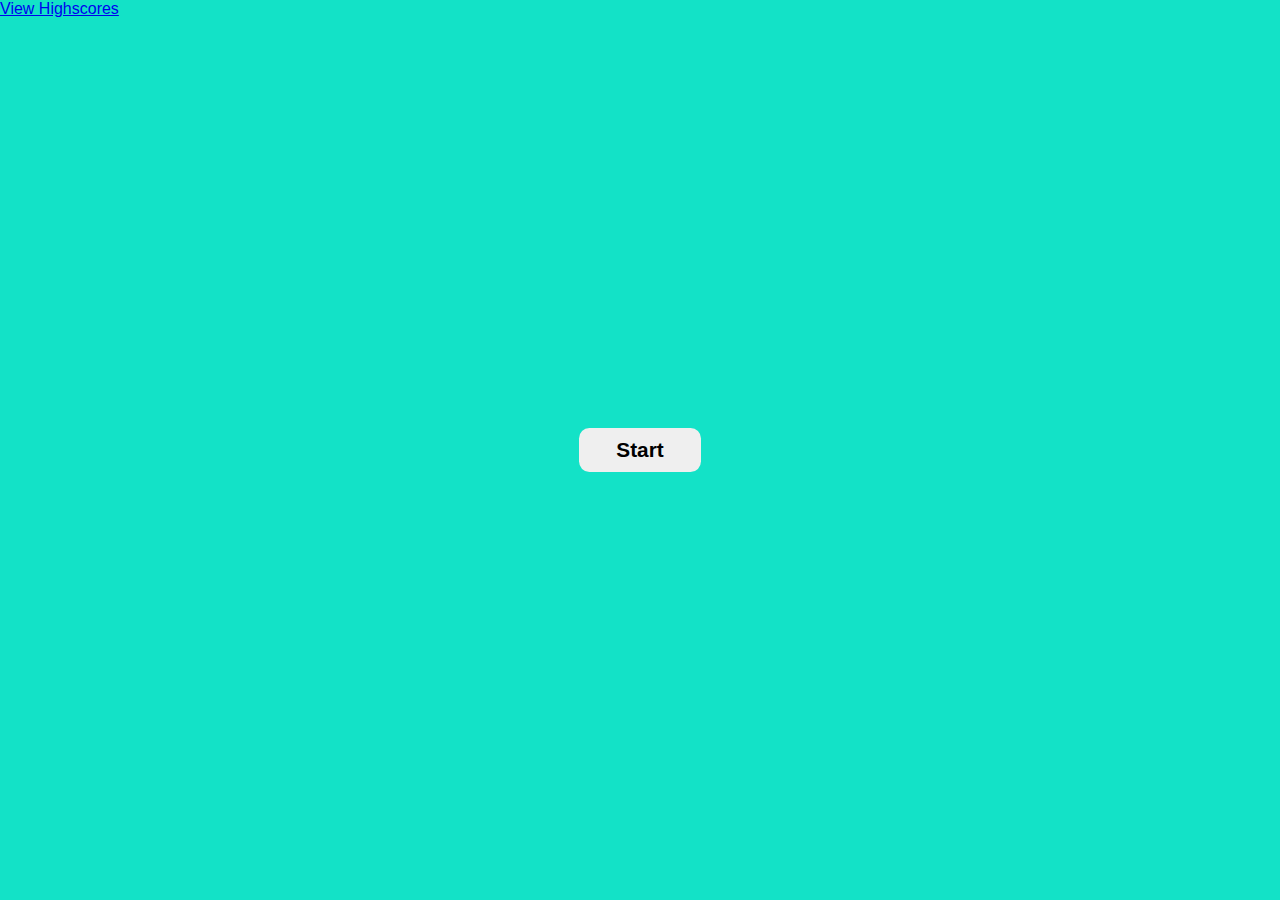
<file: index.html>
<!DOCTYPE html>

<html lang="en">

<head>
    <meta charset="UTF-8">
    <meta http-equiv="X-UA-Compatible" content="IE=edge">
    <meta name="viewport" content="width=device-width, initial-scale=1.0">
    <!--This is the tittle-->
    <title>Code Quiz Challenge</title>
    <!--This is the styles sheet-->
    <link rel="stylesheet" href="./assets/css/styles.css">

</head>

<body>
    <!--Link to igh score-->
    <a href="Highscores.html">View Highscores</a>
    <div class="start-screen">
        <button id="start-button">Start</button>
      </div>
  
      <div id="display-container">
        <div class="header">
          <div class="number-of-count">
            <span class="number-of-question">1 of 4 Questions</span>
          </div>
  
          <div class="timer-div">
            <span class="time-left">15s</span>
            <i class="fa-thin fa-timer"></i>
          </div>
        </div>
        <div id="container">
  
          <!-- questions and options -->
        </div>
  
        <button id="next-button">Next</button>
      </div>
  
      <div class="score-container hide">
        <div id="user-score">Score</div>
        <button id="restart">Restart</button>
      </div>
  <!-- score -->
  
      <!-- script -->
  
      <script src="script.js"></script>
    </body>
  </html>
</file>
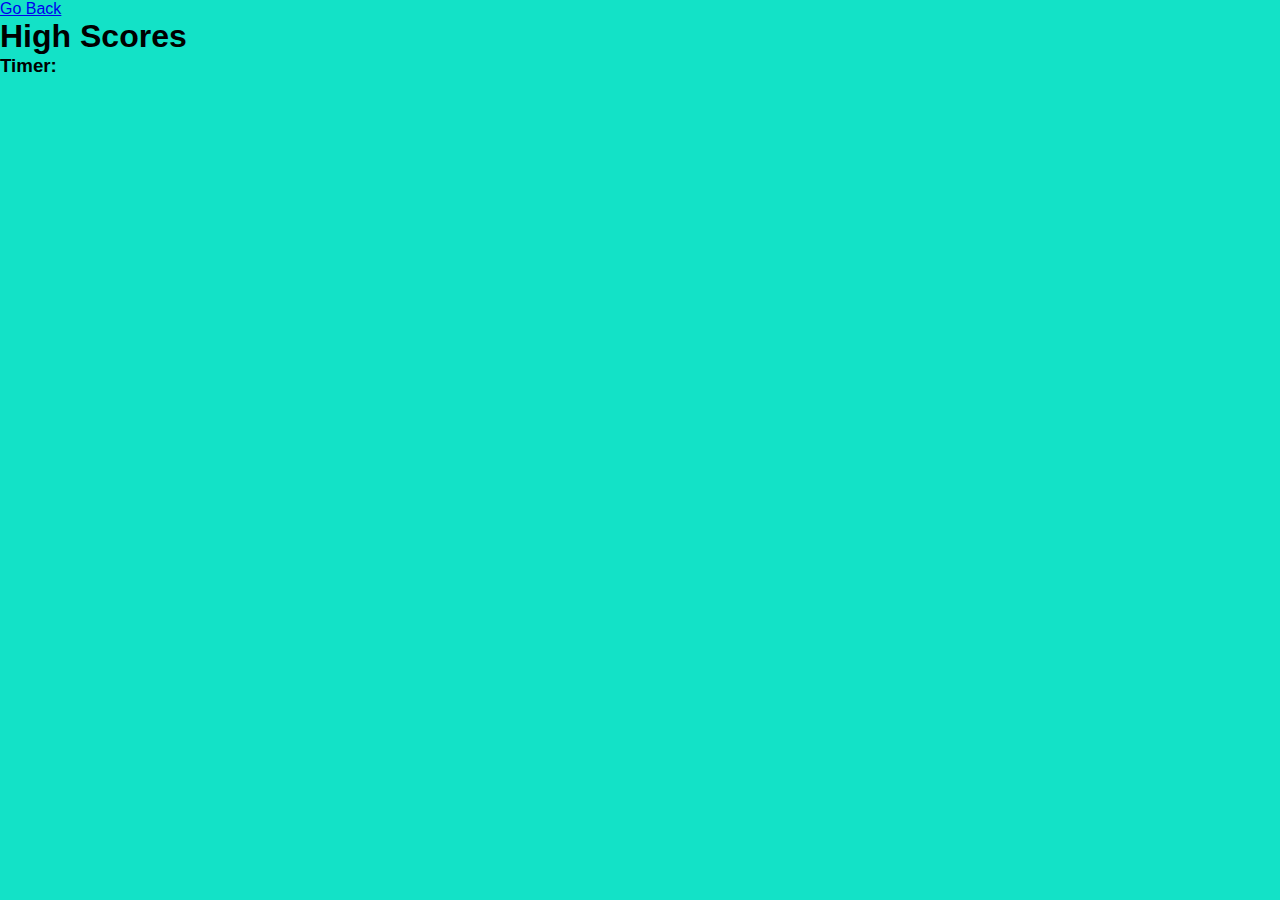
<file: Highscores.html>
<!DOCTYPE html>
<html lang="en">
<head>
    <meta charset="UTF-8">
    <meta http-equiv="X-UA-Compatible" content="IE=edge">
    <meta name="viewport" content="width=device-width, initial-scale=1.0">
    <title>High Scores</title>
    <!--This is the styles sheet-->
    <link rel="stylesheet" href="./assets/css/styles.css">

</head>

    <header id="header">
        <nav>
            <a href="./index.html">Go Back</a>
        </nav>
        <h1>High Scores</h1>
       
</header>

<body>
    <div class="timer">
        <h3>Timer: <span id="countdown"></span></h3>
    </div>

<main class="quiz" id="highscore">
    <li class="topscores" id="scores container"></li>

</main>
<footer>
    <script src="./assets/js/script.js"></script>
</footer>
</html>
</file>
<file: assets/css/styles.css>
* {
    padding: 0;
    margin: 0;
    box-sizing: border-box;
    font-family: "Poppins", sans-serif;
  }
  body {
    background-color: rgb(19, 226, 199);
  }
  .start-screen,
  .score-container {
    position: absolute;
    top: 0;
    width: 100%;
    height: 100%;
    display: flex;
    flex-direction: column;
    align-items: center;
    justify-content: center;
  }
  button {
    border: none;
    outline: none;
    cursor: pointer;
  }
  #start-button,
  #restart {
    font-size: 1.3em;
    padding: 0.5em 1.8em;
    border-radius: 0.5em;
    box-shadow: 1em;
    font-weight: bold;
  }
  #restart {
    margin-top: 1em;
  }
  #display-container {
    background-color: #ffffff;
    padding: 3.1em 1.8em;
    width: 80%;
    max-width: 37em;
    margin: 0 auto;
    position: absolute;
    transform: translate(-50%, -50%);
    top: 50%;
    left: 50%;
    border-radius: 0.7em;
  }
  .header {
    margin-bottom: 1.7em;
    display: flex;
    justify-content: space-between;
    align-items: center;
    padding-bottom: 0.7em;
    border-bottom: 0.2em solid #c0bfd2;
  }
  .timer-div {
    background-color: rgb(57, 211, 238);
    width: 7.6em;
    border-radius: 1.7em;
    display: flex;
    align-items: center;
    padding: 0.6em 1.9em;
  }
.time-left{
    font-weight: bold;
    display: flex;
    align-self: center;

}
.fa-timer{
    color: black;
    font-size: 1.5em;
}
.number-of-question{
    font-weight: bold;

}
  
  .question {
    margin-bottom: 1.25em;
    font-weight: 600;
  }

  .option-div {
    font-size: 0.9em;
    width: 100%;
    padding: 1em;
    margin: 0.3em 0;
    text-align: left;
    outline: none;
    background: transparent;
    border: 1px solid #c0bfd2;
    border-radius: 0.3em;
  }

  .option-div:disabled {
    color: #000000;
    cursor: not-allowed;
  }

  #next-button {
    font-size: 1em;
    font-weight: bold;
    margin-top: 1.5em;
    background-color:rgb(48, 226, 226);
    color: black;
    padding: 0.6em 1.9em;
    border-radius: 0.4em;
    float: right;
  }

  .hide {
    display: none;
  }

  .incorrect {
    background-color: #9019a0;
    color: #711d7c;
    border-color: #df0885;
  }

  .correct {
    background-color: #b448fc;
    color: #bb4ce7;
    border-color: #5c1ec0;
  }

  #user-score {
    font-size: 1.5em;
    color:black;
    font-weight: bold;
  }
</file>
